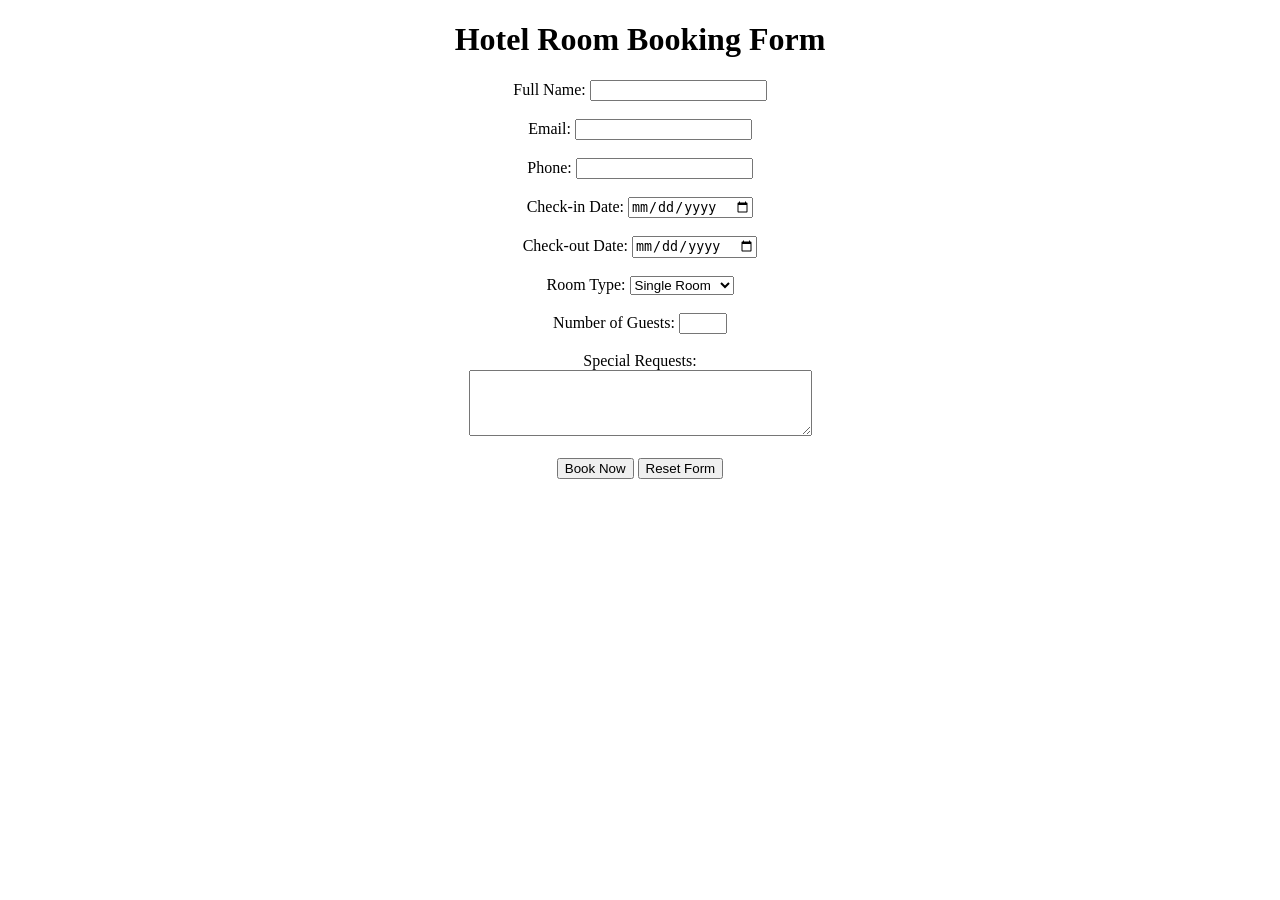
<file: code3.html>
<!DOCTYPE html>
<html>
  <head>
    <title>Hotel Room Booking Form</title>
  </head>
  <body>
    <h1 align="center">Hotel Room Booking Form</h1>
    <form action="#" method="post" align="center">
      <!-- Name -->
      <label for="fullname">Full Name:</label>
      <input type="text" id="fullname" name="fullname" required /> <br /><br />
      <!-- Email -->
      <label for="email">Email:</label>
      <input type="email" id="email" name="email" required /><br /><br />
      <!-- Phone -->
      <label for="phone">Phone:</label>
      <input type="tel" id="phone" name="phone" required /> <br /><br />
      <!-- Check-in & Check-out -->
      <label for="checkin">Check-in Date:</label>
      <input type="date" id="checkin" name="checkin" /> <br /><br />
      <label for="checkout">Check-out Date:</label>
      <input type="date" id="checkout" name="checkout" /> <br /><br />
      <!-- Room Type -->
      <label for="room">Room Type:</label>
      <select id="room" name="room">
        <option value="single">Single Room</option>
        <option value="double">Double Room</option>
        <option value="deluxe">Deluxe Room</option>
        <option value="suite">Suite</option>
      </select>
      <br /><br />
      <!-- Number of Guests -->
      <label for="guests">Number of Guests:</label>
      <input type="number" id="guests" name="guests" min="1" max="10" />
      <br /><br />
      <!-- Special Requests -->
      <label for="requests">Special Requests:</label><br />
      <textarea id="requests" name="requests" rows="4" cols="40"></textarea>
      <br /><br />
      <!-- Buttons -->
      <input type="submit" value="Book Now" />
      <input type="reset" value="Reset Form" />
    </form>
  </body>
</html>
</file>
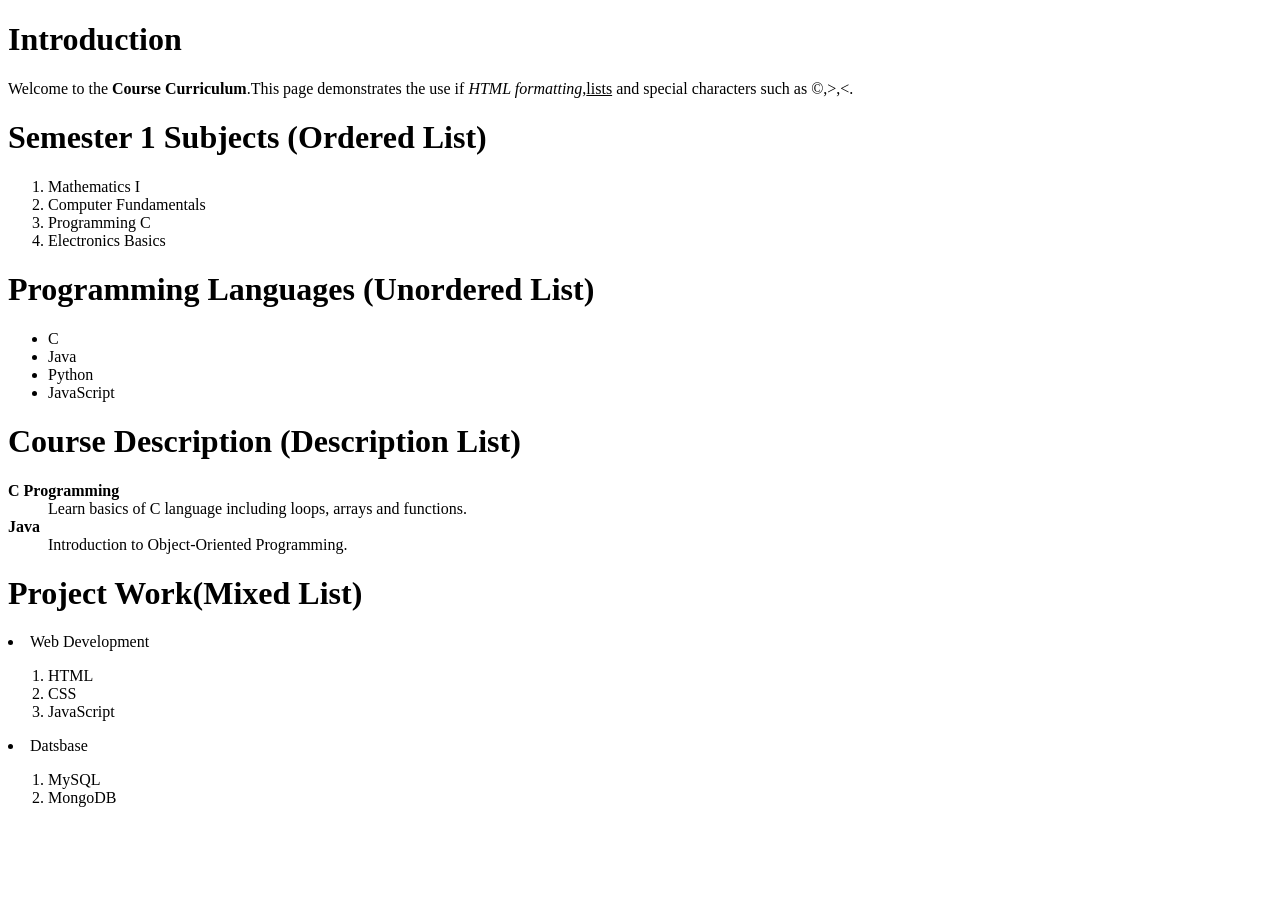
<file: exp1(practice).html>
<!DOCTYPE html>
<html>

<head>
	<title>Web Document</title>
</head>

<body>
	<h1>Introduction</h1>
	<p>
		Welcome to the <b>Course Curriculum</b>.This page demonstrates the use if
		<i>HTML formatting</i>,<u>lists</u> and special characters such as
		&copy;,&gt;,&lt;.
	</p>

	<h1>Semester 1 Subjects (Ordered List)</h1>
	<ol>
		<li>Mathematics I</li>
		<li>Computer Fundamentals</li>
		<li>Programming C</li>
		<li>Electronics Basics</li>
	</ol>
	<h1>Programming Languages (Unordered List)</h1>
	<ul>
		<li>C</li>
		<li>Java</li>
		<li>Python</li>
		<li>JavaScript</li>
	</ul>
	<h1>Course Description (Description List)</h1>
	<dt><b>C Programming</b></dt>
	<dd>Learn basics of C language including loops, arrays and functions.</dd>
	<dt><b>Java</b></dt>
	<dd>Introduction to Object-Oriented Programming.</dd>

	<h1>Project Work(Mixed List)</h1>
	<li>Web Development</li>
	<ol>
		<li>HTML</li>
		<li>CSS</li>
		<li>JavaScript</li>
	</ol>
	<li>Datsbase</li>
	<ol>
		<li>MySQL</li>
		<li>MongoDB</li>
	</ol>
</body>

</html>
</file>
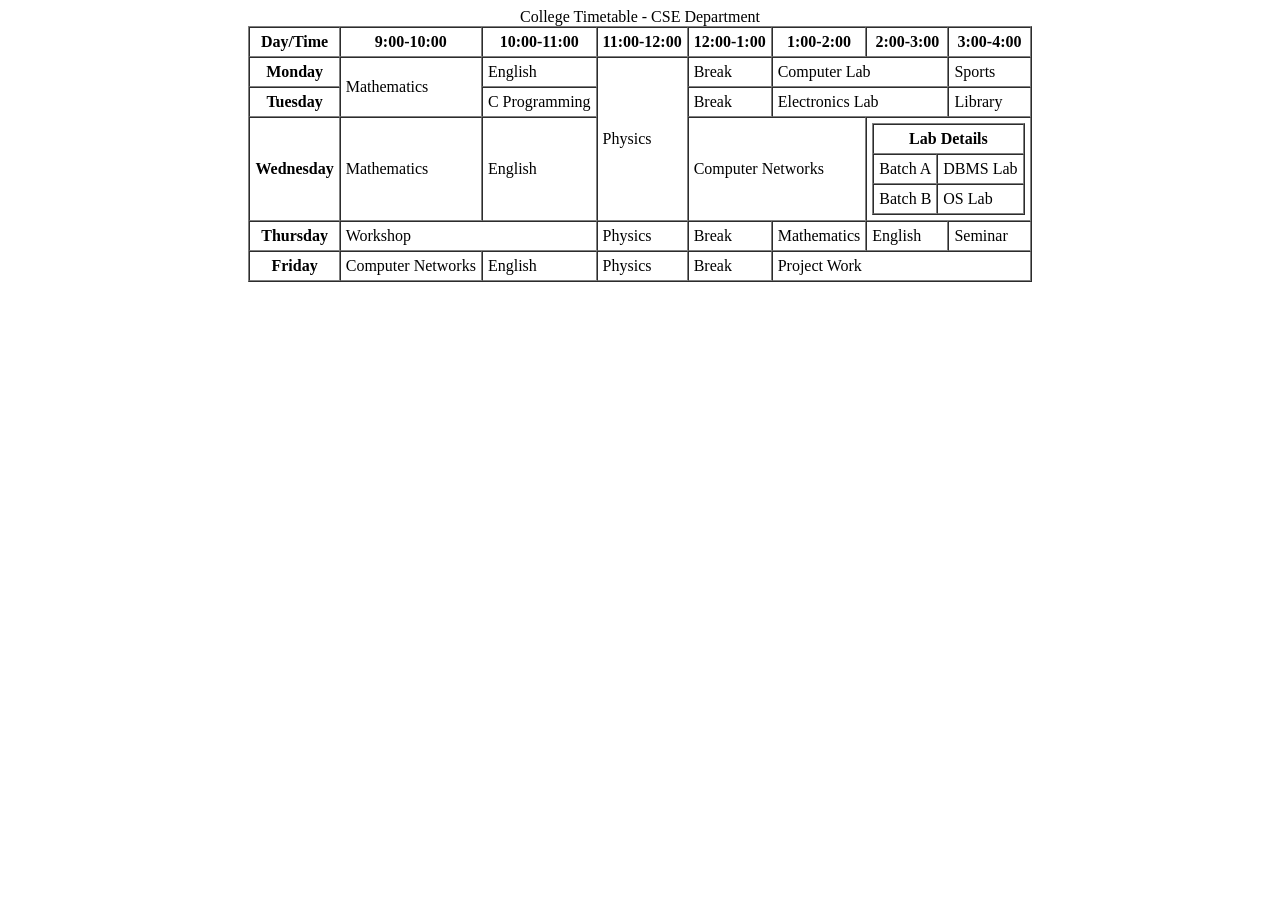
<file: exp3(practice).html>
<!DOCTYPE html>
<html>
  <head>
    <title>Tables</title>
  </head>
  <body>
    <table border="1" cellpadding="5" cellspacing="0" align="center">
      <caption>
        College Timetable - CSE Department
      </caption>
      <tr>
        <th>Day/Time</th>
        <th>9:00-10:00</th>
        <th>10:00-11:00</th>
        <th>11:00-12:00</th>
        <th>12:00-1:00</th>
        <th>1:00-2:00</th>
        <th>2:00-3:00</th>
        <th>3:00-4:00</th>
      </tr>

      <tr>
        <th>Monday</th>
        <td rowspan="2">Mathematics</td>
        <td>English</td>
        <td rowspan="3">Physics</td>
        <td>Break</td>
        <td colspan="2">Computer Lab</td>
        <td>Sports</td>
      </tr>

      <tr>
        <th>Tuesday</th>
        <td>C Programming</td>
        <td>Break</td>
        <td colspan="2">Electronics Lab</td>
        <td>Library</td>
      </tr>

      <tr>
        <th>Wednesday</th>
        <td>Mathematics</td>
        <td>English</td>

        <td colspan="2">Computer Networks</td>
        <td colspan="2">
          <table border="1" cellpadding="5" cellspacing="0" align="center">
            <tr>
              <th colspan="2">Lab Details</th>
            </tr>
            <tr>
              <td>Batch A</td>
              <td>DBMS Lab</td>
            </tr>
            <tr>
              <td>Batch B</td>
              <td>OS Lab</td>
            </tr>
          </table>
        </td>
      </tr>

      <tr>
        <th>Thursday</th>
        <td colspan="2">Workshop</td>
        <td>Physics</td>
        <td>Break</td>
        <td>Mathematics</td>
        <td>English</td>
        <td>Seminar</td>
      </tr>

      <tr>
        <th>Friday</th>
        <td>Computer Networks</td>
        <td>English</td>
        <td>Physics</td>
        <td>Break</td>
        <td colspan="3">Project Work</td>
      </tr>
    </table>
  </body>
</html>
</file>
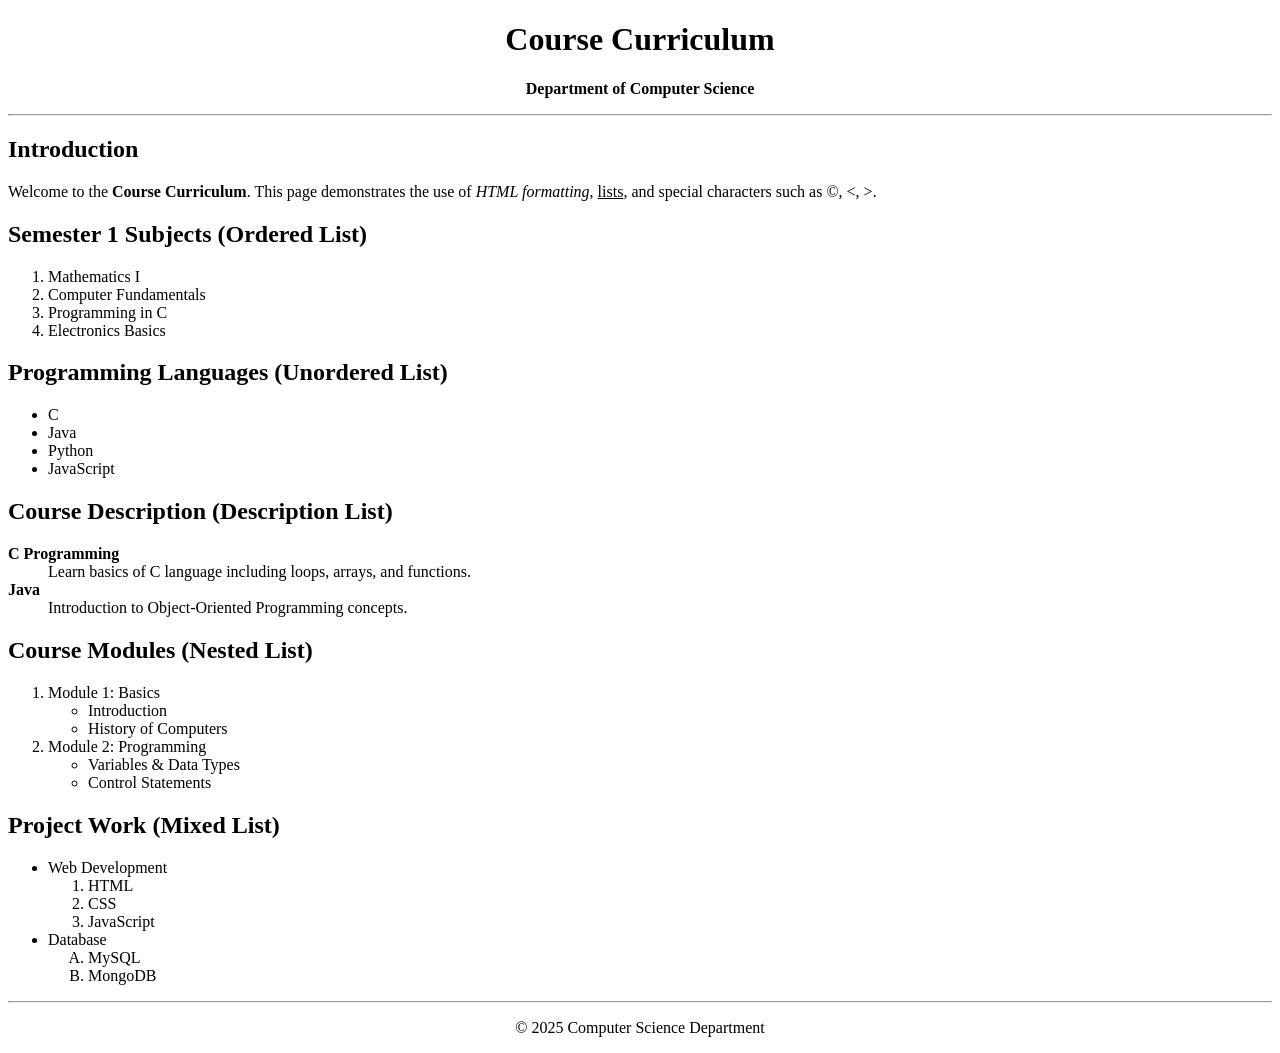
<file: Experiment1.html>
<!DOCTYPE html>
<html lang="en">
  <head>
    <meta charset="UTF-8" />
    <meta name="viewport" content="width=device-width, initial-scale=1.0" />
    <title>Course Curriculam</title>
  </head>
  <body>
    <h1 align="center">Course Curriculum</h1>
    <p align="center"><b>Department of Computer Science</b></p>
    <hr />

    <h2>Introduction</h2>
    <p>
      Welcome to the <b>Course Curriculum</b>. This page demonstrates the use of
      <i>HTML formatting</i>, <u>lists</u>, and special characters such as
      &copy;, &lt;, &gt;.
    </p>

    <h2>Semester 1 Subjects (Ordered List)</h2>
    <ol>
      <li>Mathematics I</li>
      <li>Computer Fundamentals</li>
      <li>Programming in C</li>
      <li>Electronics Basics</li>
    </ol>

    <h2>Programming Languages (Unordered List)</h2>
    <ul>
      <li>C</li>
      <li>Java</li>
      <li>Python</li>
      <li>JavaScript</li>
    </ul>

    <h2>Course Description (Description List)</h2>
    <dl>
      <dt><b>C Programming</b></dt>
      <dd>
        Learn basics of C language including loops, arrays, and functions.
      </dd>
      <dt><b>Java</b></dt>
      <dd>Introduction to Object-Oriented Programming concepts.</dd>
    </dl>

    <h2>Course Modules (Nested List)</h2>
    <ol>
      <li>
        Module 1: Basics
        <ul>
          <li>Introduction</li>
          <li>History of Computers</li>
        </ul>
      </li>
      <li>
        Module 2: Programming
        <ul>
          <li>Variables & Data Types</li>
          <li>Control Statements</li>
        </ul>
      </li>
    </ol>

    <h2>Project Work (Mixed List)</h2>
    <ul>
      <li>
        Web Development
        <ol>
          <li>HTML</li>
          <li>CSS</li>
          <li>JavaScript</li>
        </ol>
      </li>
      <li>
        Database
        <ol type="A">
          <li>MySQL</li>
          <li>MongoDB</li>
        </ol>
      </li>
    </ul>

    <hr />
    <p align="center">&copy; 2025 Computer Science Department</p>
  </body>
</html>
</file>
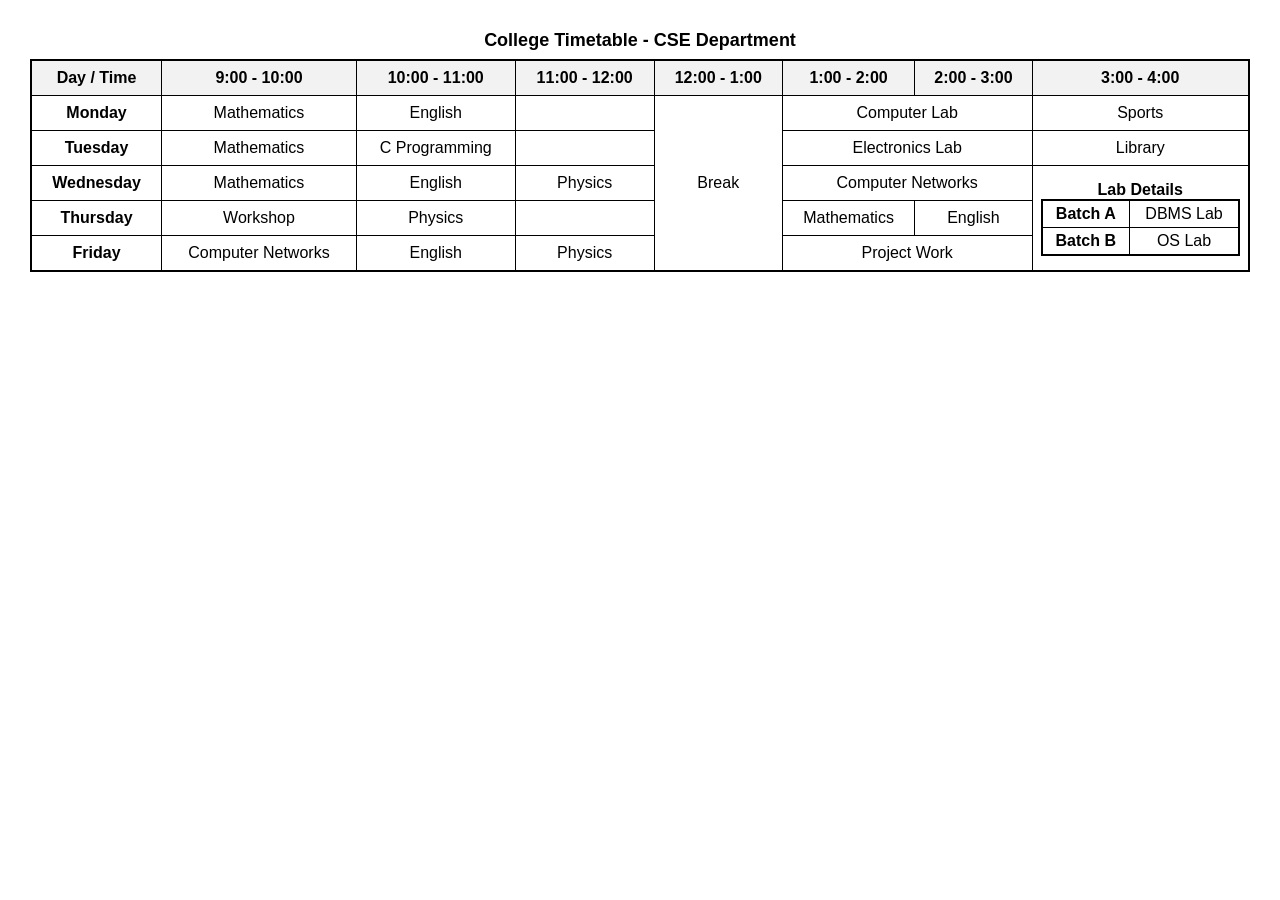
<file: Experiment3.html>
<!DOCTYPE html>
<html lang="en">
  <head>
    <meta charset="UTF-8" />
    <meta name="viewport" content="width=device-width, initial-scale=1.0" />
    <title>College Timetable - CSE Department</title>
    <style>
      body {
        font-family: Arial, sans-serif;
        margin: 30px;
        background-color: #fff;
      }
      table {
        border-collapse: collapse;
        width: 100%;
        text-align: center;
        border: 2px solid #000; /* Outer border */
      }
      th,
      td {
        border: 1px solid #000;
        padding: 8px;
      }
      caption {
        caption-side: top;
        font-weight: bold;
        font-size: 18px;
        margin-bottom: 8px;
      }
      th {
        background-color: #f2f2f2;
      }
      .nested-table {
        border-collapse: collapse;
        width: 100%;
      }
      .nested-table td {
        border: 1px solid #000;
        padding: 4px;
      }
    </style>
  </head>
  <body>
    <table>
      <caption>
        College Timetable - CSE Department
      </caption>
      <tr>
        <th>Day / Time</th>
        <th>9:00 - 10:00</th>
        <th>10:00 - 11:00</th>
        <th>11:00 - 12:00</th>
        <th>12:00 - 1:00</th>
        <th>1:00 - 2:00</th>
        <th>2:00 - 3:00</th>
        <th>3:00 - 4:00</th>
      </tr>

      <tr>
        <td><b>Monday</b></td>
        <td>Mathematics</td>
        <td>English</td>
        <td></td>
        <td rowspan="5">Break</td>
        <td colspan="2">Computer Lab</td>
        <td>Sports</td>
      </tr>

      <tr>
        <td><b>Tuesday</b></td>
        <td>Mathematics</td>
        <td>C Programming</td>
        <td></td>
        <td colspan="2">Electronics Lab</td>
        <td>Library</td>
      </tr>

      <tr>
        <td><b>Wednesday</b></td>
        <td>Mathematics</td>
        <td>English</td>
        <td>Physics</td>
        <td colspan="2">Computer Networks</td>
        <td rowspan="3">
          <b>Lab Details</b><br />
          <table class="nested-table">
            <tr>
              <td><b>Batch A</b></td>
              <td>DBMS Lab</td>
            </tr>
            <tr>
              <td><b>Batch B</b></td>
              <td>OS Lab</td>
            </tr>
          </table>
        </td>
      </tr>

      <tr>
        <td><b>Thursday</b></td>
        <td>Workshop</td>
        <td>Physics</td>
        <td></td>
        <td>Mathematics</td>
        <td>English</td>
      </tr>

      <tr>
        <td><b>Friday</b></td>
        <td>Computer Networks</td>
        <td>English</td>
        <td>Physics</td>
        <td colspan="2">Project Work</td>
      </tr>
    </table>
  </body>
</html>
</file>
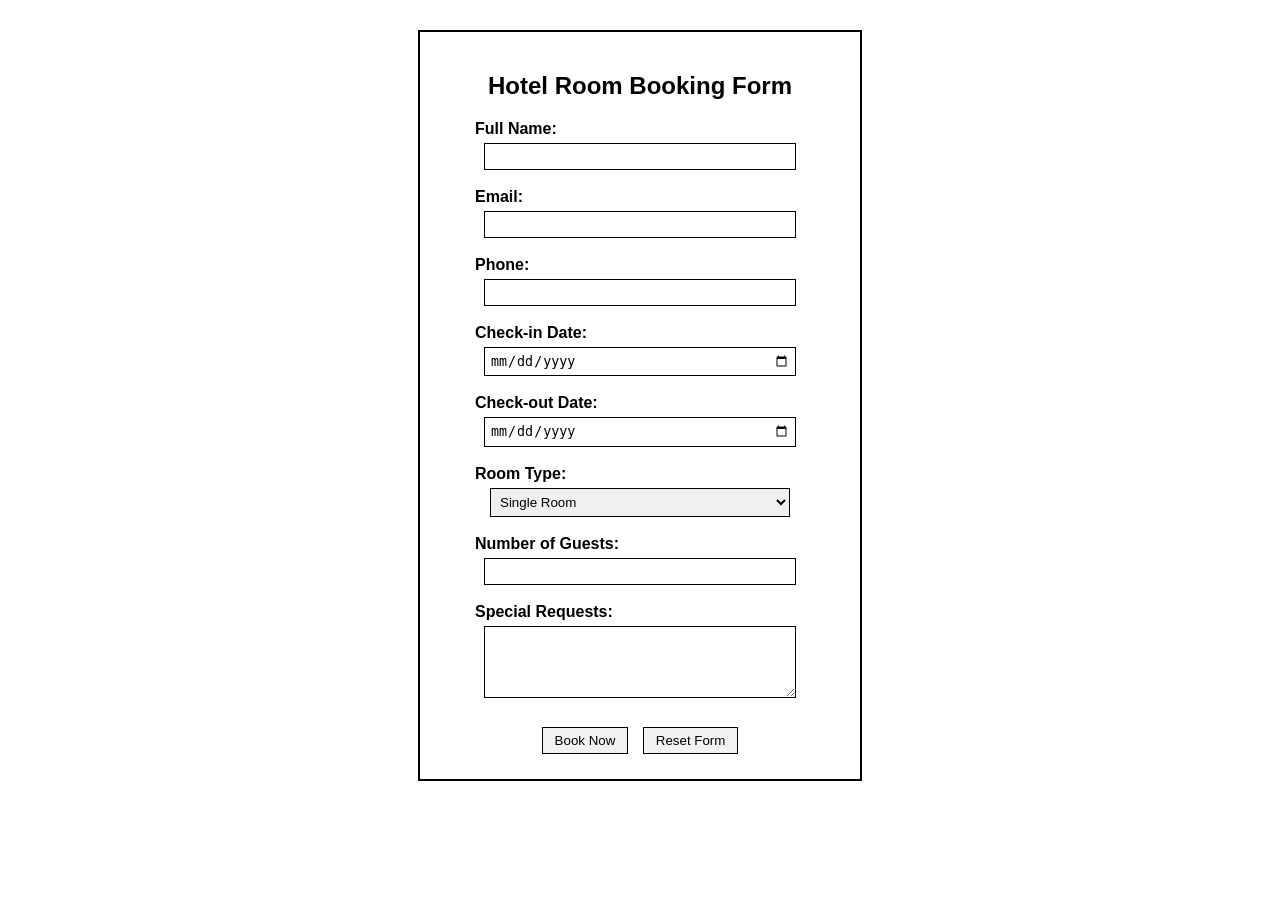
<file: Experiment4.html>
<!DOCTYPE html>
<html lang="en">
  <head>
    <meta charset="UTF-8" />
    <meta name="viewport" content="width=device-width, initial-scale=1.0" />
    <title>Hotel Room Booking Form</title>
    <style>
      body {
        font-family: Arial, sans-serif;
        background-color: #ffffff;
        margin: 30px;
      }

      .form-container {
        width: 400px;
        margin: 0 auto;
        border: 2px solid #000;
        padding: 20px;
        text-align: center;
      }

      h2 {
        text-align: center;
        text-decoration: none;
        margin-bottom: 20px;
      }

      label {
        display: block;
        text-align: left;
        margin: 8px 0 5px 35px;
        font-weight: bold;
      }

      input,
      select,
      textarea {
        width: 75%;
        padding: 5px;
        margin-bottom: 10px;
        border: 1px solid #000;
      }

      textarea {
        height: 60px;
      }

      .buttons {
        margin-top: 10px;
      }

      button {
        padding: 5px 12px;
        margin: 5px;
        border: 1px solid #000;
        background-color: #f2f2f2;
        cursor: pointer;
      }

      button:hover {
        background-color: #e6e6e6;
      }
    </style>
  </head>
  <body>
    <div class="form-container">
      <h2>Hotel Room Booking Form</h2>

      <form>
        <label for="name">Full Name:</label>
        <input type="text" id="name" name="name" required />

        <label for="email">Email:</label>
        <input type="email" id="email" name="email" required />

        <label for="phone">Phone:</label>
        <input type="tel" id="phone" name="phone" required />

        <label for="checkin">Check-in Date:</label>
        <input type="date" id="checkin" name="checkin" required />

        <label for="checkout">Check-out Date:</label>
        <input type="date" id="checkout" name="checkout" required />

        <label for="room">Room Type:</label>
        <select id="room" name="room">
          <option>Single Room</option>
          <option>Double Room</option>
          <option>Suite</option>
        </select>

        <label for="guests">Number of Guests:</label>
        <input type="number" id="guests" name="guests" min="1" max="10" />

        <label for="requests">Special Requests:</label>
        <textarea id="requests" name="requests"></textarea>

        <div class="buttons">
          <button type="submit">Book Now</button>
          <button type="reset">Reset Form</button>
        </div>
      </form>
    </div>
  </body>
</html>
</file>
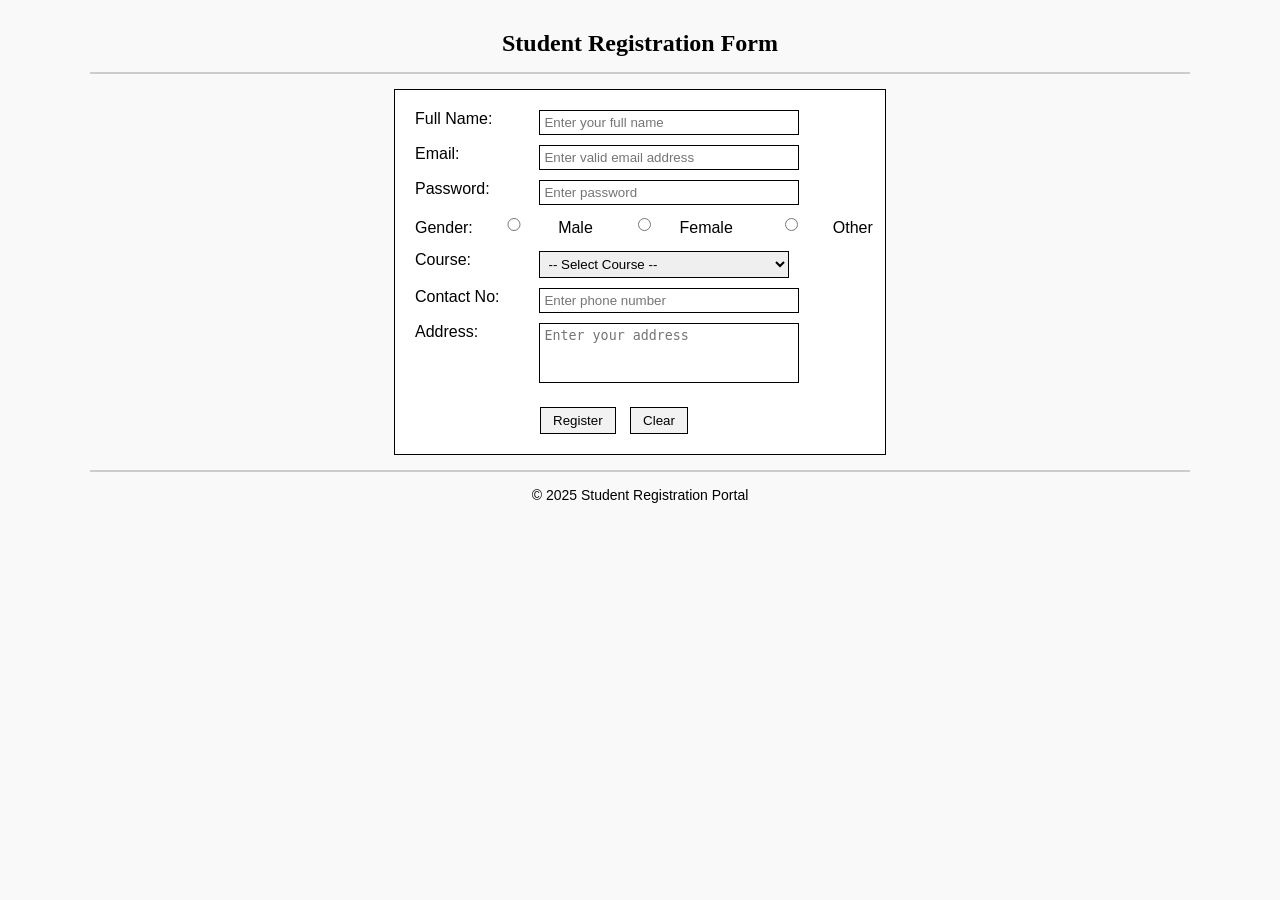
<file: Experiment5.html>
<!DOCTYPE html>
<html lang="en">
  <head>
    <meta charset="UTF-8" />
    <meta name="viewport" content="width=device-width, initial-scale=1.0" />
    <title>Student Registration Form</title>
    <style>
      body {
        font-family: Arial, sans-serif;
        background-color: #f9f9f9;
        margin: 30px;
      }

      h2 {
        text-align: center;
        font-family: "Times New Roman", serif;
        margin-bottom: 10px;
      }

      form {
        width: 450px;
        margin: 0 auto;
        border: 1px solid #000;
        padding: 20px;
        background-color: #fff;
      }

      label {
        display: inline-block;
        width: 120px;
        margin-bottom: 8px;
        vertical-align: top;
      }

      input,
      select,
      textarea {
        width: 250px;
        padding: 4px;
        margin-bottom: 10px;
        border: 1px solid #000;
      }

      textarea {
        height: 50px;
        resize: none;
      }

      /* Fix gender row alignment */
      .gender-row {
        display: flex;
        align-items: center;
        margin-bottom: 10px;
      }

      .gender-row label {
        width: 120px;
        margin: 0;
      }

      .gender-options {
        display: flex;
        gap: 20px;
        align-items: center;
      }

      .gender-options label {
        font-weight: normal;
        display: flex;
        align-items: center;
        gap: 5px;
        margin: 0;
      }

      .buttons {
        text-align: left;
        margin-left: 125px;
        margin-top: 10px;
      }

      button {
        padding: 5px 12px;
        margin-right: 10px;
        border: 1px solid #000;
        background-color: #f2f2f2;
        cursor: pointer;
      }

      button:hover {
        background-color: #e6e6e6;
      }

      hr {
        margin: 15px auto;
        width: 90%;
        border: 1px solid #ccc;
      }

      footer {
        text-align: center;
        margin-top: 15px;
        font-size: 14px;
      }
    </style>
  </head>
  <body>
    <h2>Student Registration Form</h2>
    <hr />

    <form method="post" action="submit_form.php">
      <label for="name">Full Name:</label>
      <input
        type="text"
        id="name"
        name="name"
        placeholder="Enter your full name"
        required
      /><br />

      <label for="email">Email:</label>
      <input
        type="email"
        id="email"
        name="email"
        placeholder="Enter valid email address"
        required
      /><br />

      <label for="password">Password:</label>
      <input
        type="password"
        id="password"
        name="password"
        placeholder="Enter password"
        required
      /><br />

      <!-- Fixed Gender Row -->
      <div class="gender-row">
        <label>Gender:</label>
        <div class="gender-options">
          <label
            ><input type="radio" name="gender" value="Male" required />
            Male</label
          >
          <label
            ><input type="radio" name="gender" value="Female" /> Female</label
          >
          <label
            ><input type="radio" name="gender" value="Other" /> Other</label
          >
        </div>
      </div>

      <label for="course">Course:</label>
      <select id="course" name="course" required>
        <option value="">-- Select Course --</option>
        <option value="B.Tech">B.Tech</option>
        <option value="BCA">BCA</option>
        <option value="MCA">MCA</option>
        <option value="MBA">MBA</option></select
      ><br />

      <label for="contact">Contact No:</label>
      <input
        type="tel"
        id="contact"
        name="contact"
        placeholder="Enter phone number"
        required
      /><br />

      <label for="address">Address:</label>
      <textarea
        id="address"
        name="address"
        placeholder="Enter your address"
        required
      ></textarea
      ><br />

      <div class="buttons">
        <button type="submit">Register</button>
        <button type="reset">Clear</button>
      </div>
    </form>

    <hr />
    <footer>© 2025 Student Registration Portal</footer>
  </body>
</html>
</file>
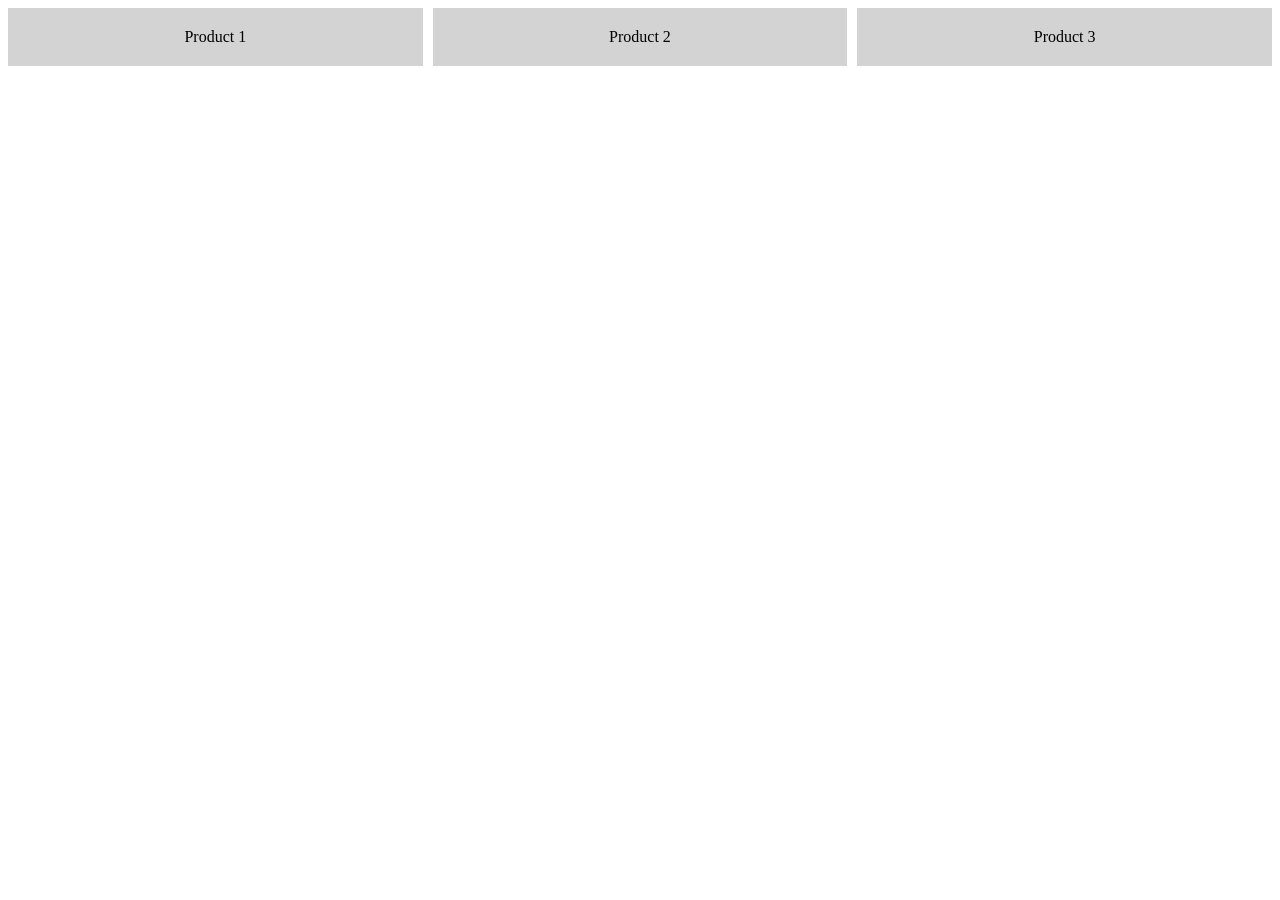
<file: External.html>
<!DOCTYPE html>
<html>
<head>
 <title>Responsive Profile Grid</title>
 <meta name="viewport" content="width=device-width, initial-scale=1.0">
<style>
.grid {
    display: grid;
    grid-template-columns: repeat(3, 1fr);
    gap: 10px;
}

.box {
    background: lightgray;
    padding: 20px;
    text-align: center;
}

@media(max-width:768px){
    .grid{
        grid-template-columns: repeat(2,1fr);
    }
}

@media(max-width:480px){
    .grid{
        grid-template-columns: 1fr;
    }
}
</style>
</head>
<body>
<div class="grid">
	<div class="box"> Product 1 </div>
	<div class="box"> Product 2 </div>
	<div class="box"> Product 3 </div>
</div>
</body>
</html>
</file>
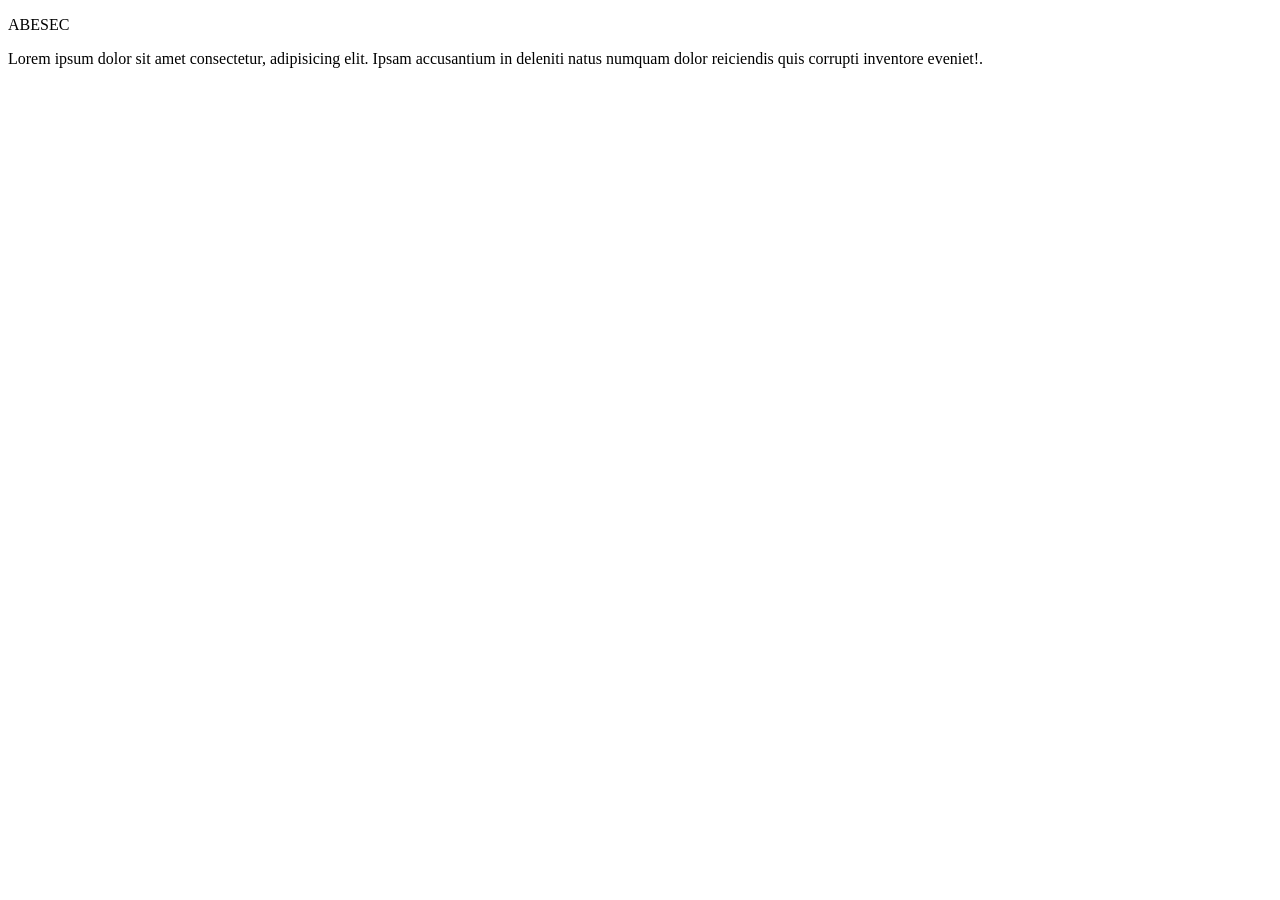
<file: textalign.html>
<!DOCTYPE html>
<html lang="en">
<head>
    <meta charset="UTF-8">
    <meta name="viewport" content="width=device-width, initial-scale=1.0">
    <title>Transform</title>
    <style>
        p{
            text-align:justify;
        }
    </style>
</head>
<body>
    <p >ABESEC</p>
    <p>Lorem ipsum dolor sit amet consectetur, adipisicing elit. Ipsam accusantium in deleniti natus numquam dolor reiciendis quis corrupti inventore eveniet!.</p>
</body>
</html>
</file>
